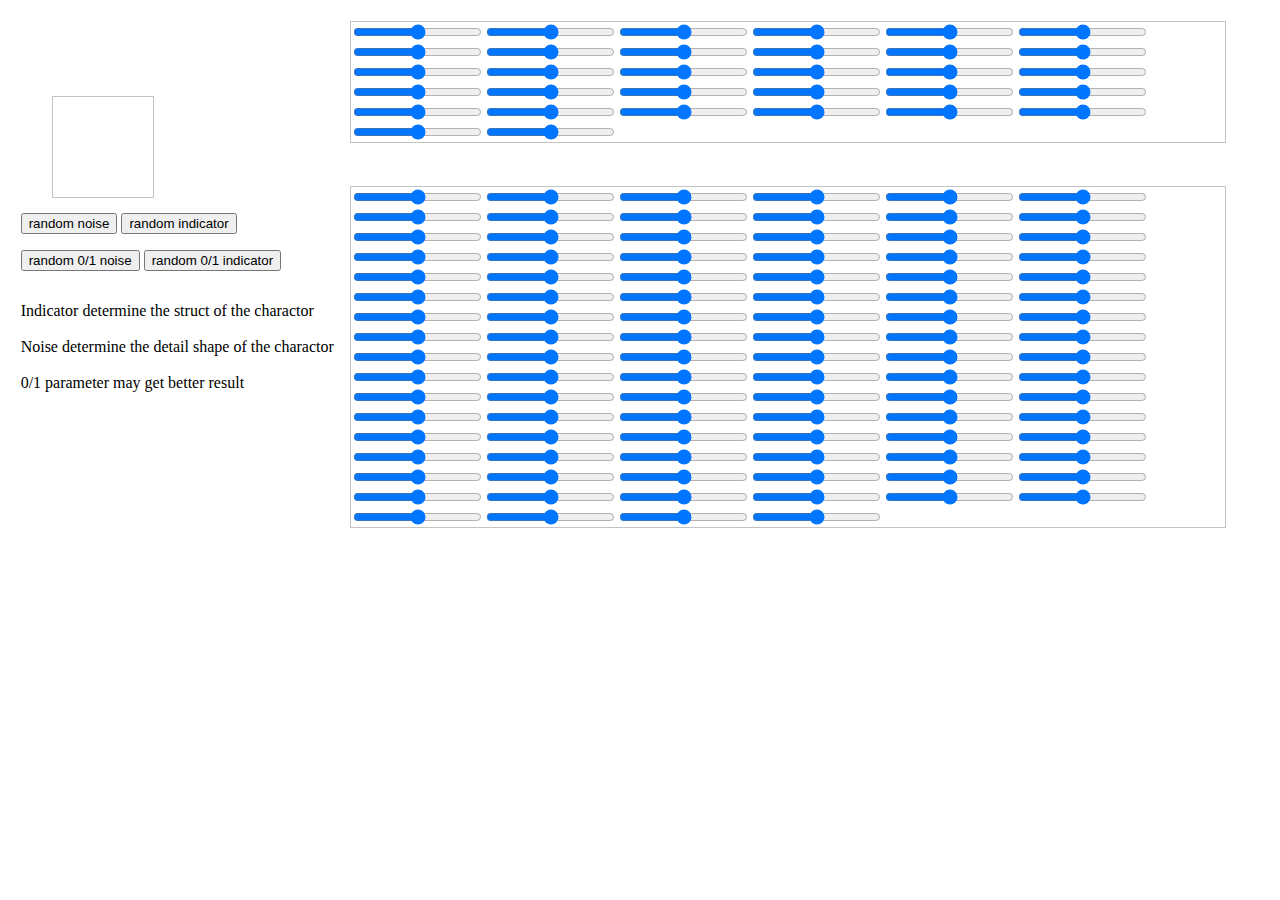
<file: static/html/hw_gan.html>
<html>

<head>
    <script src="../js/vue.min.js"></script>
    <script src="../js/vue-resource.min.js"></script>
    <link href="../css/bar.css" rel="stylesheet" type="text/css" />
</head>

<body>
    <div id="app" style="margin-left: 1%;">
        <div style="display:inline-block;vertical-align: top; margin-top: 7%;">
            <canvas id="canvas_1" width=100px height=100px style="margin-left: 10%; width:100px; height:100px; border:1px solid #c3c3c3">
                <span>Loading Canvas</span>
            </canvas>
            <div style="margin-top: 5%;">
                <button v-on:click="random_noise">random noise</button>
                <button v-on:click="random_indicator">random indicator</button>
            </div>

            <div style="margin-top: 5%;">
                <button v-on:click="random_01_noise">random 0/1 noise</button>
                <button v-on:click="random_01_indicator">random 0/1 indicator</button>
            </div>

            <div style="margin-top: 10%;">
                Indicator determine the struct of the charactor
                <br/>
                <br/>
                Noise determine the detail shape of the charactor
                <br/>
                <br/>
                0/1 parameter may get better result
            </div>

        </div>

        <div style="margin-left: 1%; margin-top: 1%; width: 70%; display:inline-block;vertical-align: top; ">


            <div style="border:1px solid #c3c3c3">
                <input v-for="v in range_indicator" v-bind:id="v.id" type="range" min="0" max="100" v-bind:value="v.value"
                       v-on:change="range_change($event)"/>
            </div>

            <div style="margin-top: 5%;border:1px solid #c3c3c3">
                <input v-for="v in range_noise" v-bind:id="v.id" type="range" min="0" max="100" v-bind:value="v.value"
                       v-on:change="range_change($event)"/>
            </div>
        </div>

    </div>

    <script type="text/javascript">

        new Vue({
            el: '#app',

            data: {
                range_noise: [],
                range_indicator: [],
                noise_data: [],
            },
            mounted: function () {
                for (let i = 0; i < 100; i++) {
                    this.range_noise.push({ id: `noise_${i}`, value: "50" })
                    this.noise_data.push(0.0)
                }

                for (let i = 100; i < 132; i++) {
                    this.range_indicator.push({ id: `indicator_${i}`, v: "50" })
                    this.noise_data.push(0.0)
                }
            },
            methods: {

                post_request: function () {
                    this.$http.post('http://aws.mmaozi.com:8081/hwgan', JSON.stringify(this.noise_data)).then(
                        function (data) {
                            canvas = document.getElementById("canvas_1");
                            ctx = canvas.getContext("2d");

                            var image = new Image();

                            image.onload = function () {
                                ctx.drawImage(image, 0, 0, 100, 100);
                            };

                            image.src = data.body;
                        },
                        function (res) {
                            this.message = "Server error";
                        }
                    );
                },

                range_change: function range_change(event) {
                    id = event.currentTarget.id;
                    id = parseInt(id.split("_")[1]);
                    value = event.currentTarget.value;

                    if (id < 100) {
                        this.range_noise[id].value = value;
                    } else {
                        this.range_indicator[id - 100].value = value;
                    }


                    this.noise_data[id] = parseFloat(value) / 100.0;

                    this.post_request();
                },

                random_noise: function random_noise() {
                    for (let i = 0; i < 100; i++) {
                        this.noise_data[i] = Math.random();
                        this.$set(this.range_noise[i], 'value', parseInt(this.noise_data[i] * 100));
                    }

                    this.post_request();
                },

                random_indicator: function random_indicator() {
                    for (let i = 0; i < 32; i++) {
                        this.noise_data[i + 100] = Math.random();
                        this.$set(this.range_indicator[i], 'value', parseInt(this.noise_data[i + 100] * 100));
                    }

                    this.post_request();
                },

                random_01_noise: function() {
                    for (let i = 0; i < 100; i++) {
                        this.noise_data[i] = Math.floor(Math.random() * 2);
                        this.$set(this.range_noise[i], 'value', parseInt(this.noise_data[i] * 100));
                    }

                    this.post_request();
                },

                random_01_indicator: function() {
                    for (let i = 0; i < 32; i++) {
                        this.noise_data[i + 100] = Math.floor(Math.random() * 2);
                        this.$set(this.range_indicator[i], 'value', parseInt(this.noise_data[i + 100] * 100));
                    }

                    this.post_request();
                }
            }
        })
    </script>

</body>

</html>
</file>
<file: static/css/bar.css>
div.barContainer{
	height: 20px;
	width: 250px;
	border-radius: 10px;
	background-color: #ddd;
	margin-top: 5px;
	margin-left: 20%;
}
div.barValue{
	background-color: #1C8DE0;
	border-radius: 10px;
	height:20px;
	line-height: 20px;
}
b{
	color:#000;
	font-weight: 100;
	font-size: 12px;
	left:40px;
	margin-left: 5%;
}
</file>
